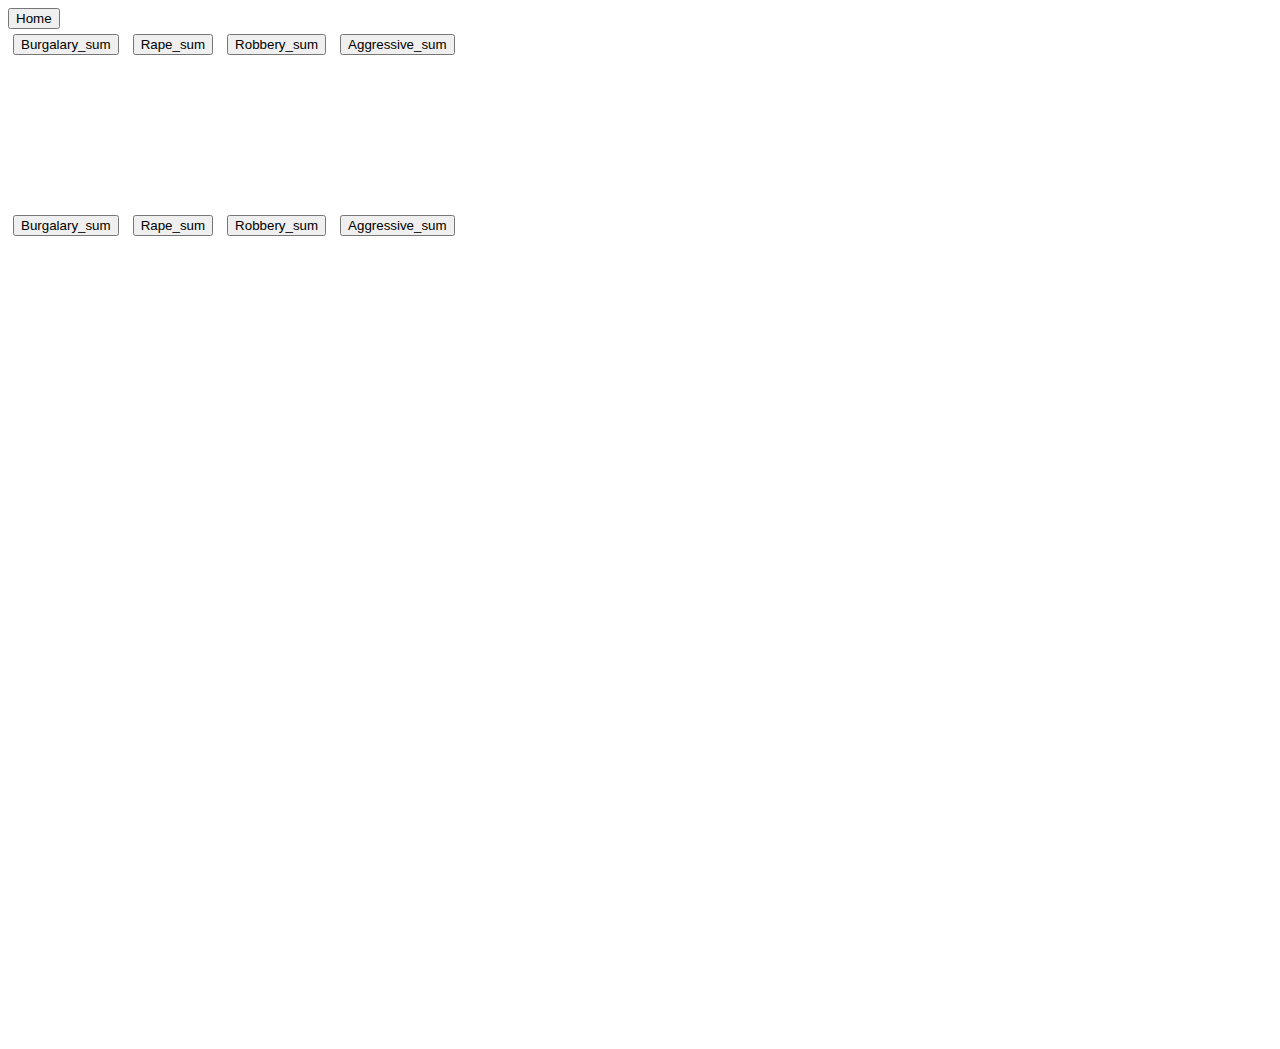
<file: graphs.html>
<DOCTYPE html>
<html>
<head>
	<title>UCR CRIME DATA</title>

	<script src="https://d3js.org/d3.v7.min.js"></script>
<script src="https://d3js.org/d3.v6.js"></script>



</head>
<body>
	<a href="index.html">
			<button type="button">Home</button></a>
		</br>

<button type="button" id="Burgalary_sum" style="margin:5px;">Burgalary_sum</button>
		<button type="button" id="Rape_sum" style="margin:5px;">Rape_sum</button>
		<button type="button" id="Robbery_sum" style="margin:5px;">Robbery_sum</button>
		<button type="button" id="Aggressive_sum" style="margin:5px;">Aggressive_sum</button>

		<div id="main">
	<svg id="map1" ></svg>
			<script src="intro.js"></script>
		</div>




		<button type="button" id="Burgalary_sum1" style="margin:5px;">Burgalary_sum</button>
			<button type="button" id="Rape_sum1" style="margin:5px;">Rape_sum</button>
				<button type="button" id="Robbery_sum1" style="margin:5px;">Robbery_sum</button>
				<button type="button" id="Aggressive_sum1" style="margin:5px;">Aggressive_sum</button>


		<svg id="map" width=1000, height=800 ></svg>
		<script src="test.js"></script>








</body>
</html>
</file>
